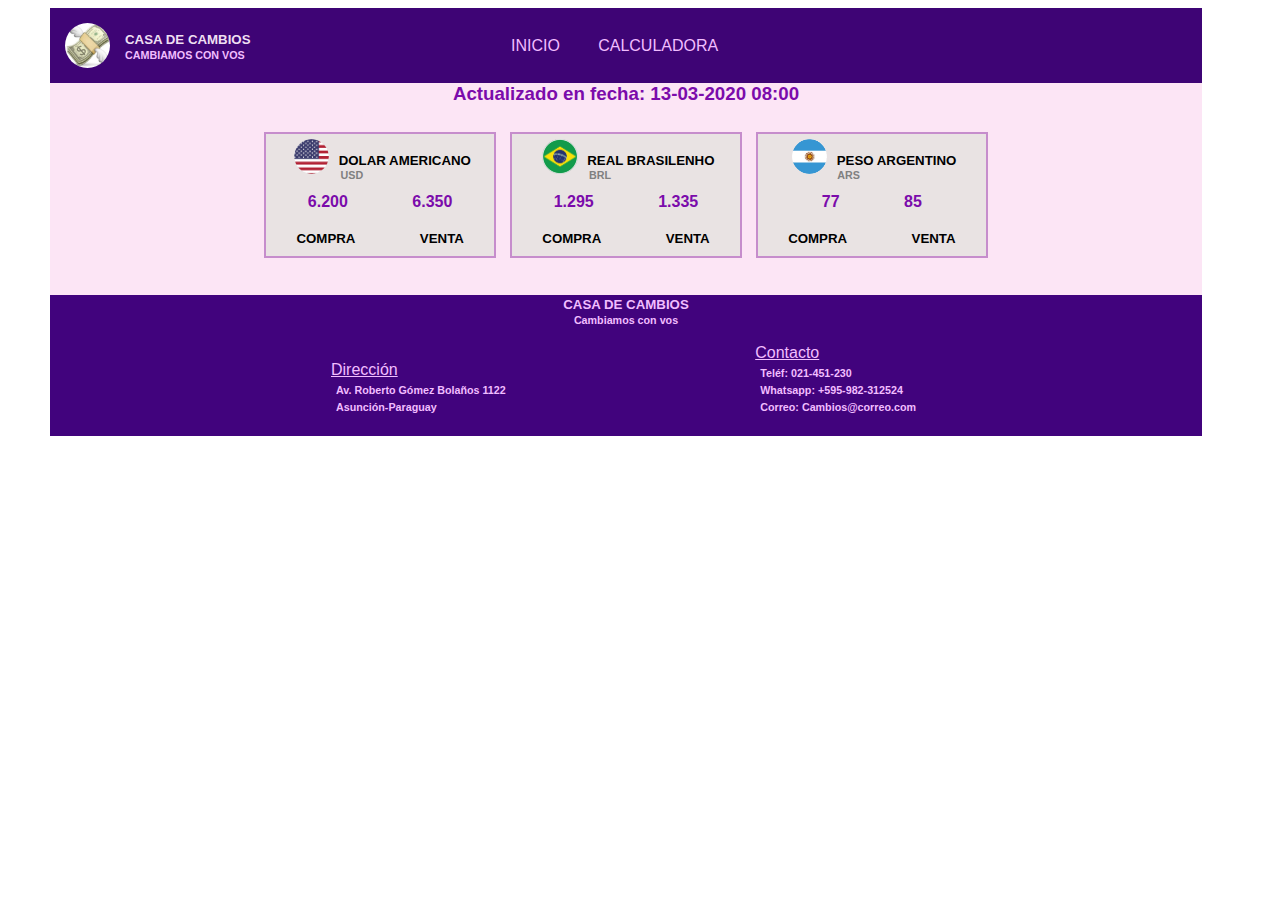
<file: 07_tarea/index.html>
<!DOCTYPE html>
<html lang="en">
<head>
	<meta charset="UTF-8">
	<title>CASA DE CAMBIO | </title>
	<link rel="stylesheet" href="css/modelo.css">
</head>
<body>
	<header>
		<img src="img/04.jpg">
		<ul>
			<h5>CASA DE CAMBIOS</h5>
			<h6>CAMBIAMOS CON VOS</h6>	
		</ul>
		<nav>
			<ul>

				<li><a href="tarea.html" class="activado">INICIO</a></li>
				<li><a href="tarea.html" class="activado">CALCULADORA</a></li>

			</ul>
		</nav>
	</header>
	<h3>Actualizado en fecha: 13-03-2020 08:00 </h3>
	<main>
		<ul>
			<li>
				<img src="img/03.jpg">

				<div>
					<h5>DOLAR AMERICANO</h5>
					<h6>USD</h6>
				</div>
				<section>
					<h4>6.200</h4>
					<h4>6.350</h4>
				</section>
				<section>
					<h5>COMPRA</h5>
					<h5>VENTA</h5>
				</section>
			</li>
			<li>

				<img src="img/02.jpg">
				<div>
					<h5>REAL BRASILENHO</h5>
					<h6>BRL</h6>
				</div>
				<section>
					<h4>1.295</h4>
					<h4>1.335</h4>
				</section>
				<section>
					<h5>COMPRA</h5>
					<h5>VENTA</h5>
				</section>
			</li>
			<li>	
				<img src="img/01.jpg">
				<div>
					<h5>PESO ARGENTINO</h5>
					<h6>ARS</h6>
				</div>
				<section>
					<h4>77</h4>
					<h4>85</h4>
				</section>
				<section>
					<h5>COMPRA</h5>
					<h5>VENTA</h5>
				</section>
			</li>
		</ul>
		
	</main>
	
	<footer>
		<nav>
			<h5>CASA DE CAMBIOS</h5>
			<h6>Cambiamos con vos</h6>	
		</nav>	
		<main>
			<br>
			<li>
				<a href="">Dirección</a>
				<h6>Av. Roberto Gómez Bolaños 1122</h6>
				<h6>Asunción-Paraguay</h6>
			</li>
			<li>
				<a href="">Contacto</a>
				<h6>Teléf: 021-451-230</h6>
				<h6>Whatsapp: +595-982-312524</h6>
				<h6>Correo: Cambios@correo.com</h6>
			</li>
		</main>
		<br>
	</footer>
	
</body>
</html>
</file>
<file: 07_tarea/css/modelo.css>
html{
	font-family: helvetica;
	color: #7b0bab;
}
body{
	
	width: 90%;
	height:100%;
	margin-left:50px;
	margin-right:50px;
}


header{
	background: #3e0475;
	width: 100%;
	display: inline-flex;
	align-items: center;
	
}
header nav ul{
	width: 70%;
}
header ul{
	width: 18%;
}
header ul h5,h6{
	margin-top:0px;
	margin-bottom: 0px;
	color: #eedff2;
}
header img{
	height: 45px;
	width: 45px;
	margin: 15px;
	border-radius: 100%;
}
nav{
	width: 70%;
}



body ul{
	padding: 0px;
}
nav ul li{
	display: inline;
	
	margin-left: 3%;
	margin-right: 3%;
}

nav ul li a{
	text-decoration: none;
	color: #f1bdff;
}
header nav{
	text-align: center;
}
body h3{
	background: #ec6ec72e;
	margin:0px;
	text-align: center;
}



main{
	background:#ec6ec72e;
	padding: 1% auto;
	justify-content: center;
}
body main img{
	height: 35px;
	margin:5px;
	border-radius: 100%;
	
}
body main{
	overflow: hidden;
}
body main ul{
	text-align: center;
}
body main ul li{
	background: #e9e3e3fc;
	display: inline-block;
	width: auto;
	margin:1px 5px 1px 5px;
	border:solid 2px #9c27b075;
}
body main ul li h6{
	color: grey;
	margin: 0px;
	width: 20%;
}
body main ul li h5{
	color: black;
	margin: 0px;
	width: auto;
}
main ul{
	padding-top: 10px;
	padding-bottom: 20px;
}
h5 li{
	text-decoration: none;
}



footer{
	background: #41037d;
	text-align: center;	
}
footer main{
	background: #41037d;
}
footer main li,a{
	text-align: justify;
	display:inline-block;
	color: #f1bdff;
}
footer main li h6{
	margin: 5px;
	text-align: justify;
}
footer main li{
	margin-right: 120px;
	margin-left: 120px;
}
footer nav{
	width: 100%

}
footer nav h5,h6{
	margin-top:1px;
	margin-bottom:0px;
	color: #f1bdff;
}


li div, h5{
	display: inline-block;
}
main ul li section h5{
	margin-right:30px;
	margin-left:30px;
	color: black;
	margin-top: 10px;
	margin-bottom:10px;
}
li h4{
	display: inline-block;
}
main ul li section h4{
	margin-right:30px;
	margin-left:30px;
	margin-bottom:10px;
	margin-top: 10px;
}
</file>
